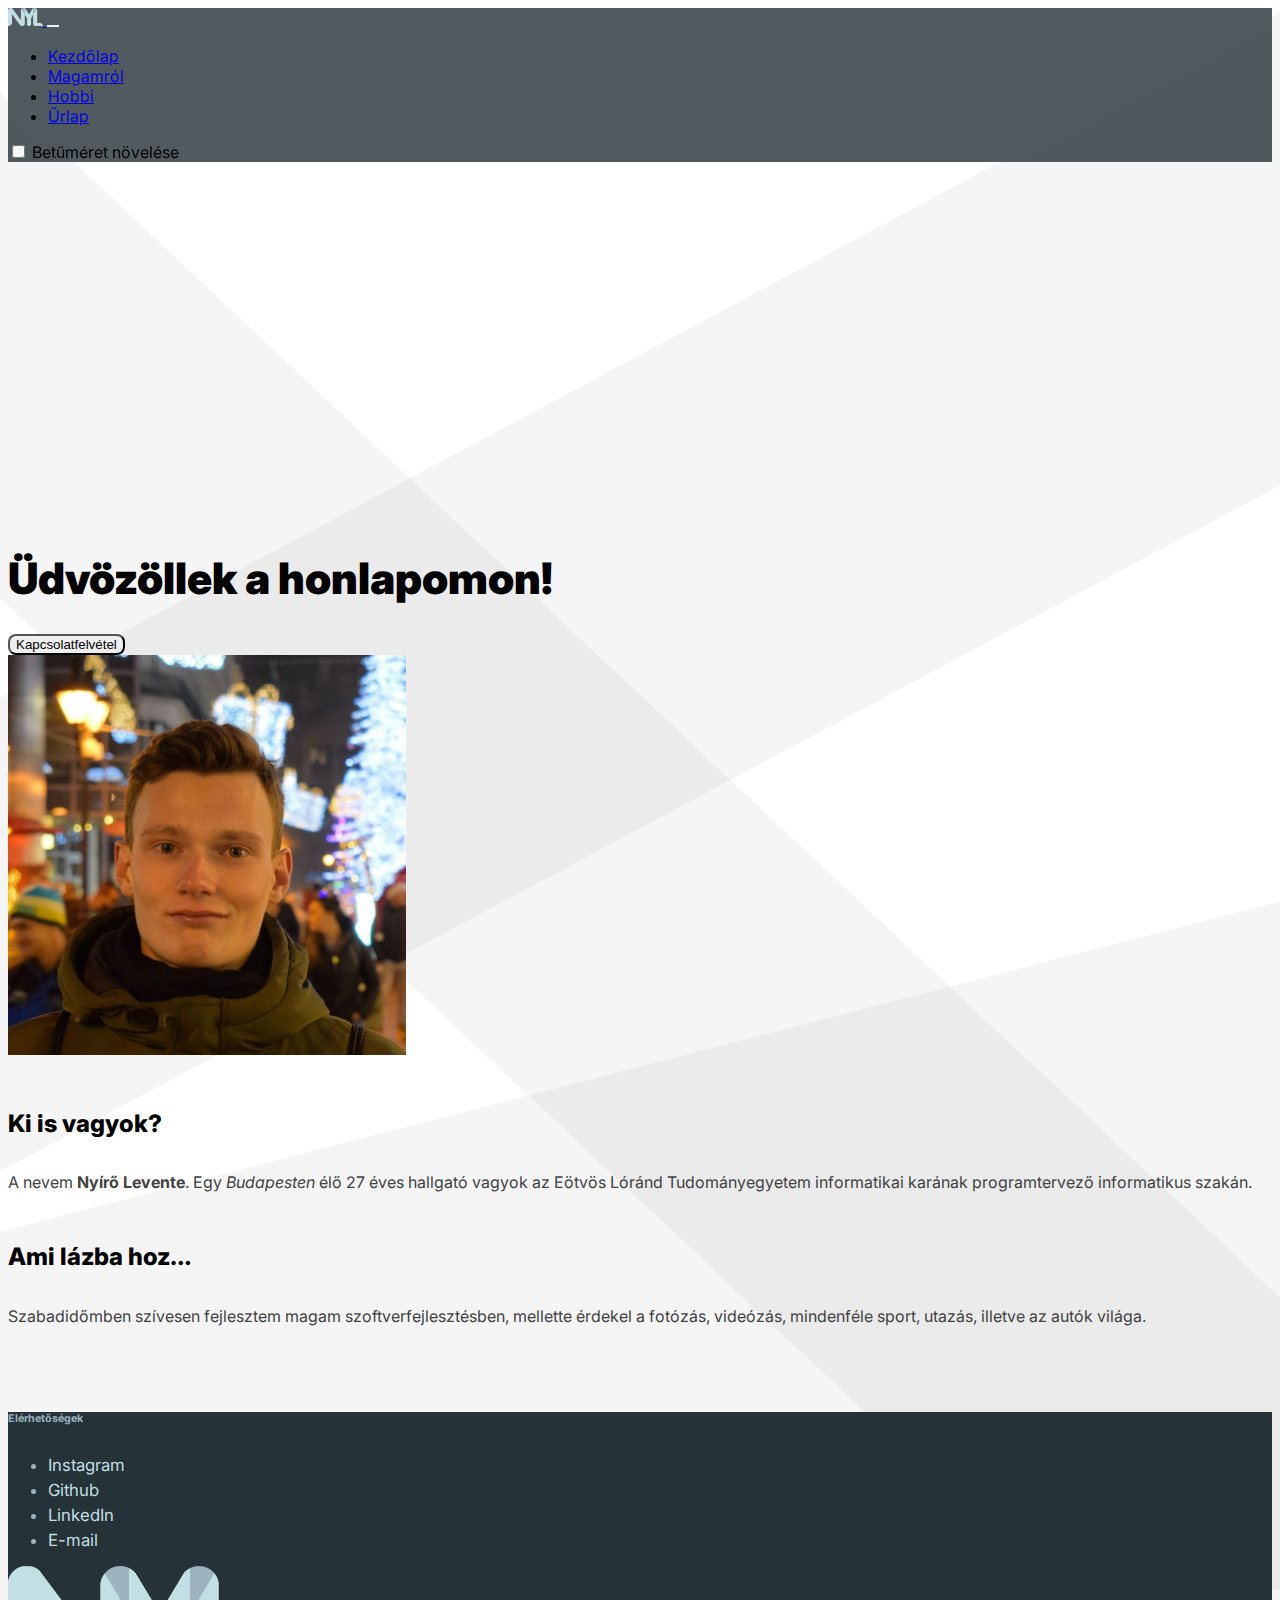
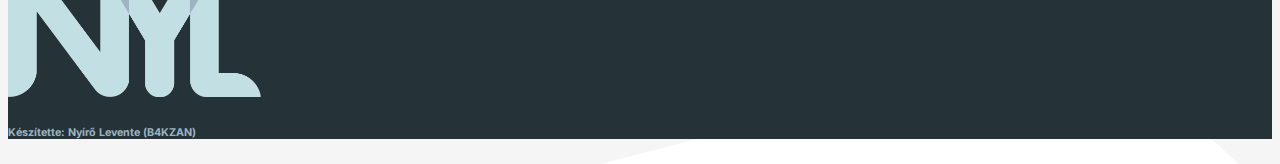
<file: index.html>
<!DOCTYPE html>
<html lang="hu">
<head>
    <meta charset="UTF-8">
    <meta http-equiv="X-UA-Compatible" content="IE=edge">
    <meta name="viewport" content="width=device-width, initial-scale=1.0">
    <title>Nyírő Levente - Főoldal</title>
    <meta name="description" content="B4KZAN ELTE-IK Webfejlesztés HTML5-CSS beadandó">
    <meta name="keywords" content="elte, Eötvös, Lóránd, Tudományegyetem, nyiro, levente, portfolio">
    <!-- local -->
    <link media="screen" rel="stylesheet" href="css/style.css">
    <link media="print" rel="stylesheet" href="css/print.css">
    <script src="./js/script.js"></script>
    <!-- global -->
    <link href="https://cdn.jsdelivr.net/npm/bootstrap@5.0.0-beta1/dist/css/bootstrap.min.css" rel="stylesheet" integrity="sha384-giJF6kkoqNQ00vy+HMDP7azOuL0xtbfIcaT9wjKHr8RbDVddVHyTfAAsrekwKmP1" crossorigin="anonymous">
    <script src="https://cdn.jsdelivr.net/npm/bootstrap@5.0.0-beta1/dist/js/bootstrap.bundle.min.js" integrity="sha384-ygbV9kiqUc6oa4msXn9868pTtWMgiQaeYH7/t7LECLbyPA2x65Kgf80OJFdroafW" crossorigin="anonymous"></script>
</head>
<body onload="myAge()">
    <header>
        <nav class="navbar navbar-expand-md navbar-dark fixed-top">
            <div class="container">
                <a class="navbar-brand" href="index.html">
                    <img src="media/logo_blue.png" alt="logo" class="img-fluid">
                </a>
                <button class="navbar-toggler" type="button" data-bs-toggle="collapse" data-bs-target="#navbarSupportedContent" aria-controls="navbarSupportedContent" aria-expanded="false" aria-label="Toggle navigation">
                    <span class="navbar-toggler-icon"></span>
                </button>
                <div class="collapse navbar-collapse" id="navbarSupportedContent">
                    <ul class="navbar-nav me-auto mb-lg-0">
                        <li class="nav-item"><a class="nav-link active" aria-current="page" href="index.html">Kezdőlap</a></li>
                        <li class="nav-item"><a class="nav-link" href="about.html">Magamról</a></li>
                        <li class="nav-item"><a class="nav-link" href="hobby.html">Hobbi</a></li>
                        <li class="nav-item"><a class="nav-link" href="form.html">Űrlap</a></li>
                    </ul>
                    <div class="form-check form-switch">
                        <input class="form-check-input" type="checkbox" id="toggleFontSize" onchange="toggleFontSize()">
                        <label class="form-check-label text-light" for="toggleFontSize">Betűméret növelése</label>
                    </div>
                </div>
            </div>
        </nav>
    </header>

    <main class="container-md">
        <article id="hero">
            <div class="row">
                <div class="col-md text-center vertical-center p-3">
                    <h1>Üdvözöllek a honlapomon!</h1>
                    <button class="btn btn-primary mt-3 px-5 py-2" onclick="window.location='form.html'">Kapcsolatfelvétel</button>
                </div>
                <div class="col-md text-center p-3">
                    <img src="media/me.jpg" alt="me" class="img-fluid rounded">
                </div>
            </div>
        </article>

        <div class="row">
            <div class="col-md-6">
                <article>
                    <h2>Ki is vagyok?</h2>
                    <p>A nevem <b>Nyírő Levente</b>. Egy <cite>Budapesten</cite> élő <span id="myAge"></span> éves hallgató vagyok az Eötvös
                        Lóránd Tudományegyetem informatikai karának programtervező informatikus szakán.</p>
                </article>
            </div>
            <div class="col-md-6">
                <article>
                    <h2>Ami lázba hoz…</h2>
                    <p>Szabadidőmben szívesen fejlesztem magam szoftverfejlesztésben, mellette érdekel a fotózás, videózás, mindenféle sport, utazás, illetve az autók világa.</p>
                </article>
            </div>
        </div>
    </main>

    <footer class="container-fluid py-5">
        <div class="container-md text-center">
            <div class="row">
                <div class="col-md pt-2">
                    <h6>Elérhetőségek</h6>
                    <ul class="list-unstyled">
                        <li><a href="https://www.instagram.com/leventenyiro/" target="_blank">Instagram</a></li>
                        <li><a href="https://github.com/leventenyiro" target="_blank">Github</a></li>
                        <li><a href="https://www.linkedin.com/in/levente-ny%C3%ADr%C5%91-6a972a14a/" target="_blank">LinkedIn</a></li>
                        <li><a href="mailto:b4kzan@inf.elte.hu" target="_blank">E-mail</a></li>
                    </ul>
                </div>
                <div class="col-md pt-4">
                    <img src="media/logo_blue.png" alt="footer_logo">
                    <h6 class="pt-4">Készítette: Nyírő Levente (B4KZAN)</h6>
                </div>
            </div>
        </div>
    </footer>
</body>
</html>
</file>
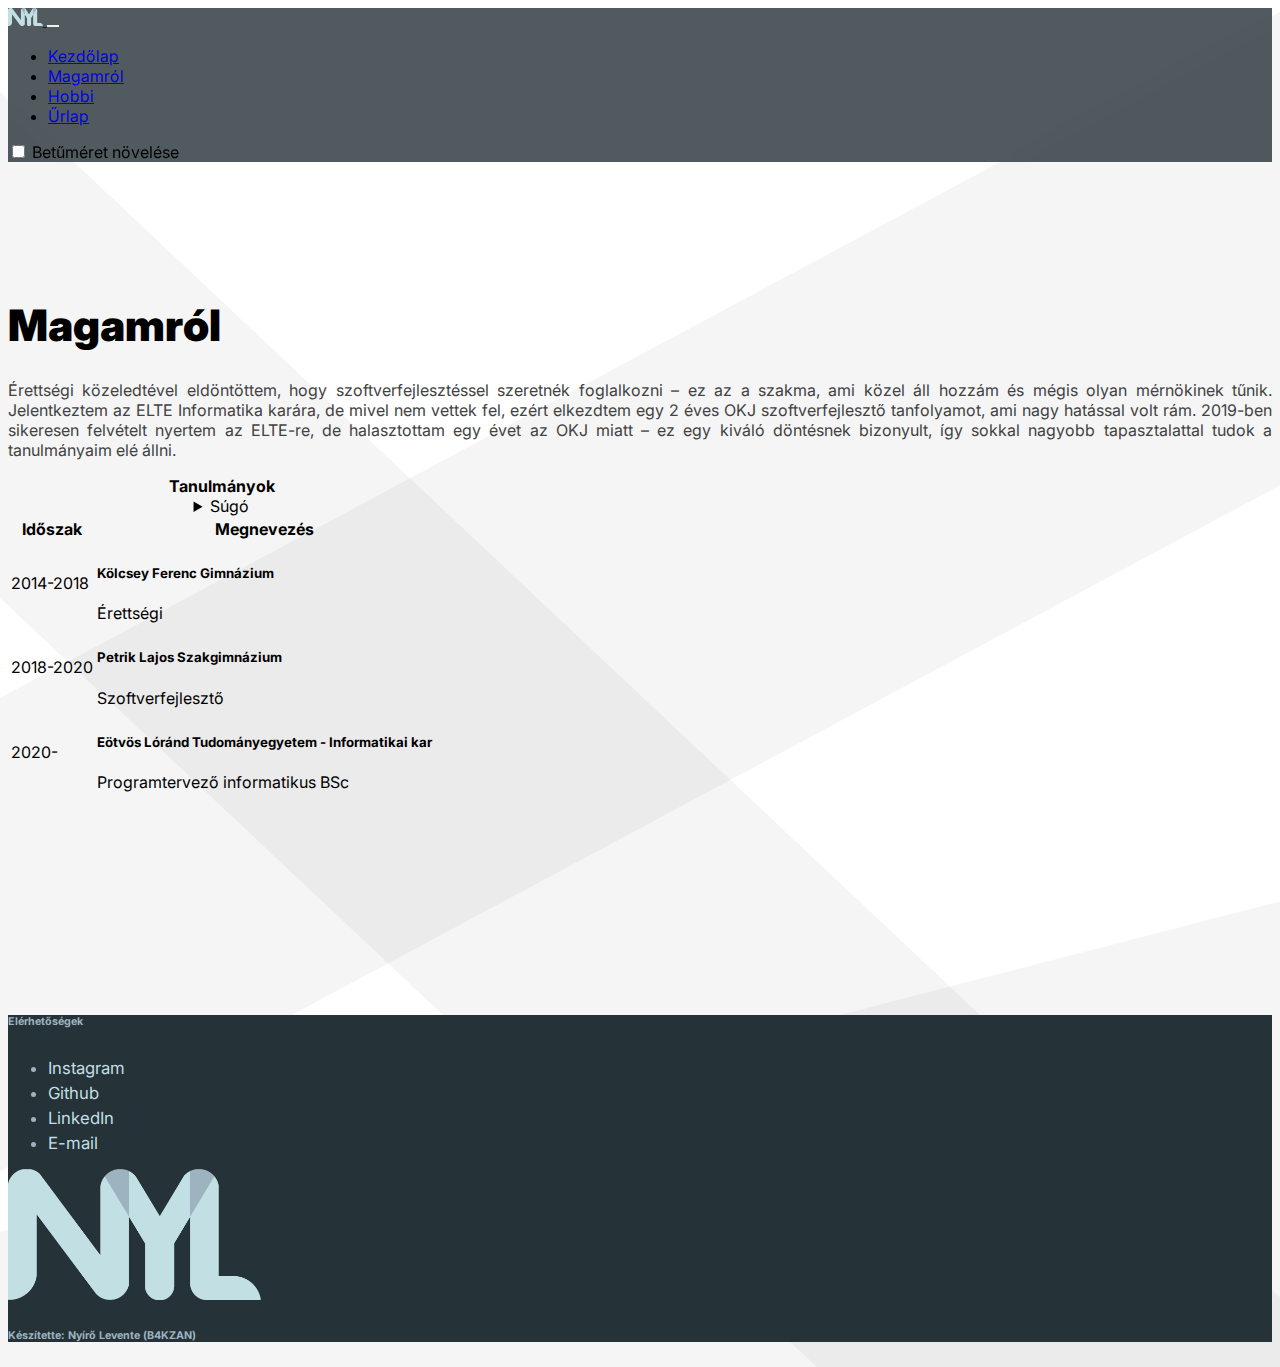
<file: about.html>
<!DOCTYPE html>
<html lang="hu">
<head>
    <meta charset="UTF-8">
    <meta http-equiv="X-UA-Compatible" content="IE=edge">
    <meta name="viewport" content="width=device-width, initial-scale=1.0">
    <title>Nyírő Levente - Rólam</title>
    <meta name="description" content="B4KZAN ELTE-IK Webfejlesztés HTML5-CSS beadandó">
    <meta name="keywords" content="elte, Eötvös, Lóránd, Tudományegyetem, nyiro, levente, portfolio">
    <!-- local -->
    <link media="screen" rel="stylesheet" href="css/style.css">
    <link media="print" rel="stylesheet" href="css/print.css">
    <script src="./js/script.js"></script>
    <!-- global -->
    <link href="https://cdn.jsdelivr.net/npm/bootstrap@5.0.0-beta1/dist/css/bootstrap.min.css" rel="stylesheet" integrity="sha384-giJF6kkoqNQ00vy+HMDP7azOuL0xtbfIcaT9wjKHr8RbDVddVHyTfAAsrekwKmP1" crossorigin="anonymous">
    <script src="https://cdn.jsdelivr.net/npm/bootstrap@5.0.0-beta1/dist/js/bootstrap.bundle.min.js" integrity="sha384-ygbV9kiqUc6oa4msXn9868pTtWMgiQaeYH7/t7LECLbyPA2x65Kgf80OJFdroafW" crossorigin="anonymous"></script>
</head>
<body>
    <header>
        <nav class="navbar navbar-expand-md navbar-dark fixed-top">
            <div class="container">
                <a class="navbar-brand" href="index.html">
                    <img src="media/logo_blue.png" alt="logo" class="img-fluid">
                </a>
                <button class="navbar-toggler" type="button" data-bs-toggle="collapse" data-bs-target="#navbarSupportedContent" aria-controls="navbarSupportedContent" aria-expanded="false" aria-label="Toggle navigation">
                    <span class="navbar-toggler-icon"></span>
                </button>
                <div class="collapse navbar-collapse" id="navbarSupportedContent">
                    <ul class="navbar-nav me-auto mb-lg-0">
                        <li class="nav-item"><a class="nav-link" aria-current="page" href="index.html">Kezdőlap</a></li>
                        <li class="nav-item"><a class="nav-link active" href="about.html">Magamról</a></li>
                        <li class="nav-item"><a class="nav-link" href="hobby.html">Hobbi</a></li>
                        <li class="nav-item"><a class="nav-link" href="form.html">Űrlap</a></li>
                    </ul>
                    <div class="form-check form-switch">
                        <input class="form-check-input" type="checkbox" id="toggleFontSize" onchange="toggleFontSize()">
                        <label class="form-check-label text-light" for="toggleFontSize">Betűméret növelése</label>
                    </div>
                </div>
            </div>
        </nav>
    </header>

    <main class="container-md">
        <article>
            <h1>Magamról</h1>
            <p>Érettségi közeledtével eldöntöttem, hogy szoftverfejlesztéssel szeretnék foglalkozni – ez az a szakma, ami közel áll hozzám és mégis olyan mérnökinek tűnik. Jelentkeztem az ELTE Informatika karára, de mivel nem vettek fel, ezért elkezdtem egy 2 éves OKJ szoftverfejlesztő tanfolyamot, ami nagy hatással volt rám. 2019-ben sikeresen felvételt nyertem az ELTE-re, de halasztottam egy évet az OKJ miatt – ez egy kiváló döntésnek bizonyult, így sokkal nagyobb tapasztalattal tudok a tanulmányaim elé állni.</p>
        </article>
        <section>
            <table class="table">
                <caption>
                    <strong>Tanulmányok</strong>
                    <details>
                        <summary>Súgó</summary>
                        <p>A táblázatban találhatóak az eddig elvégzett, illetve folyamatban lévő iskoláim.</p>
                    </details>
                </caption>
                <thead>
                    <tr>
                        <th>Időszak</th>
                        <th>Megnevezés</th>
                    </tr>
                </thead>
                <tbody>
                    <tr>
                        <td>2014-2018</td>
                        <td>
                            <h5>Kölcsey Ferenc Gimnázium</h5>
                            Érettségi
                        </td>
                    </tr>
                    <tr>
                        <td>2018-2020</td>
                        <td>
                            <h5>Petrik Lajos Szakgimnázium</h5>
                            Szoftverfejlesztő
                        </td>
                    </tr>
                    <tr>
                        <td>2020-</td>
                        <td>
                            <h5>Eötvös Lóránd Tudományegyetem - Informatikai kar</h5>
                            Programtervező informatikus BSc
                        </td>
                    </tr>
                </tbody>
            </table>
        </section>
    </main>

    <footer class="container-fluid py-5">
        <div class="container-md text-center">
            <div class="row">
                <div class="col-md pt-2">
                    <h6>Elérhetőségek</h6>
                    <ul class="list-unstyled">
                        <li><a href="https://www.instagram.com/leventenyiro/" target="_blank">Instagram</a></li>
                        <li><a href="https://github.com/leventenyiro" target="_blank">Github</a></li>
                        <li><a href="https://www.linkedin.com/in/levente-ny%C3%ADr%C5%91-6a972a14a/" target="_blank">LinkedIn</a></li>
                        <li><a href="mailto:b4kzan@inf.elte.hu" target="_blank">E-mail</a></li>
                    </ul>
                </div>
                <div class="col-md pt-4">
                    <img src="media/logo_blue.png" alt="footer_logo">
                    <h6 class="pt-4">Készítette: Nyírő Levente (B4KZAN)</h6>
                </div>
            </div>
        </div>
    </footer>
</body>
</html>
</file>
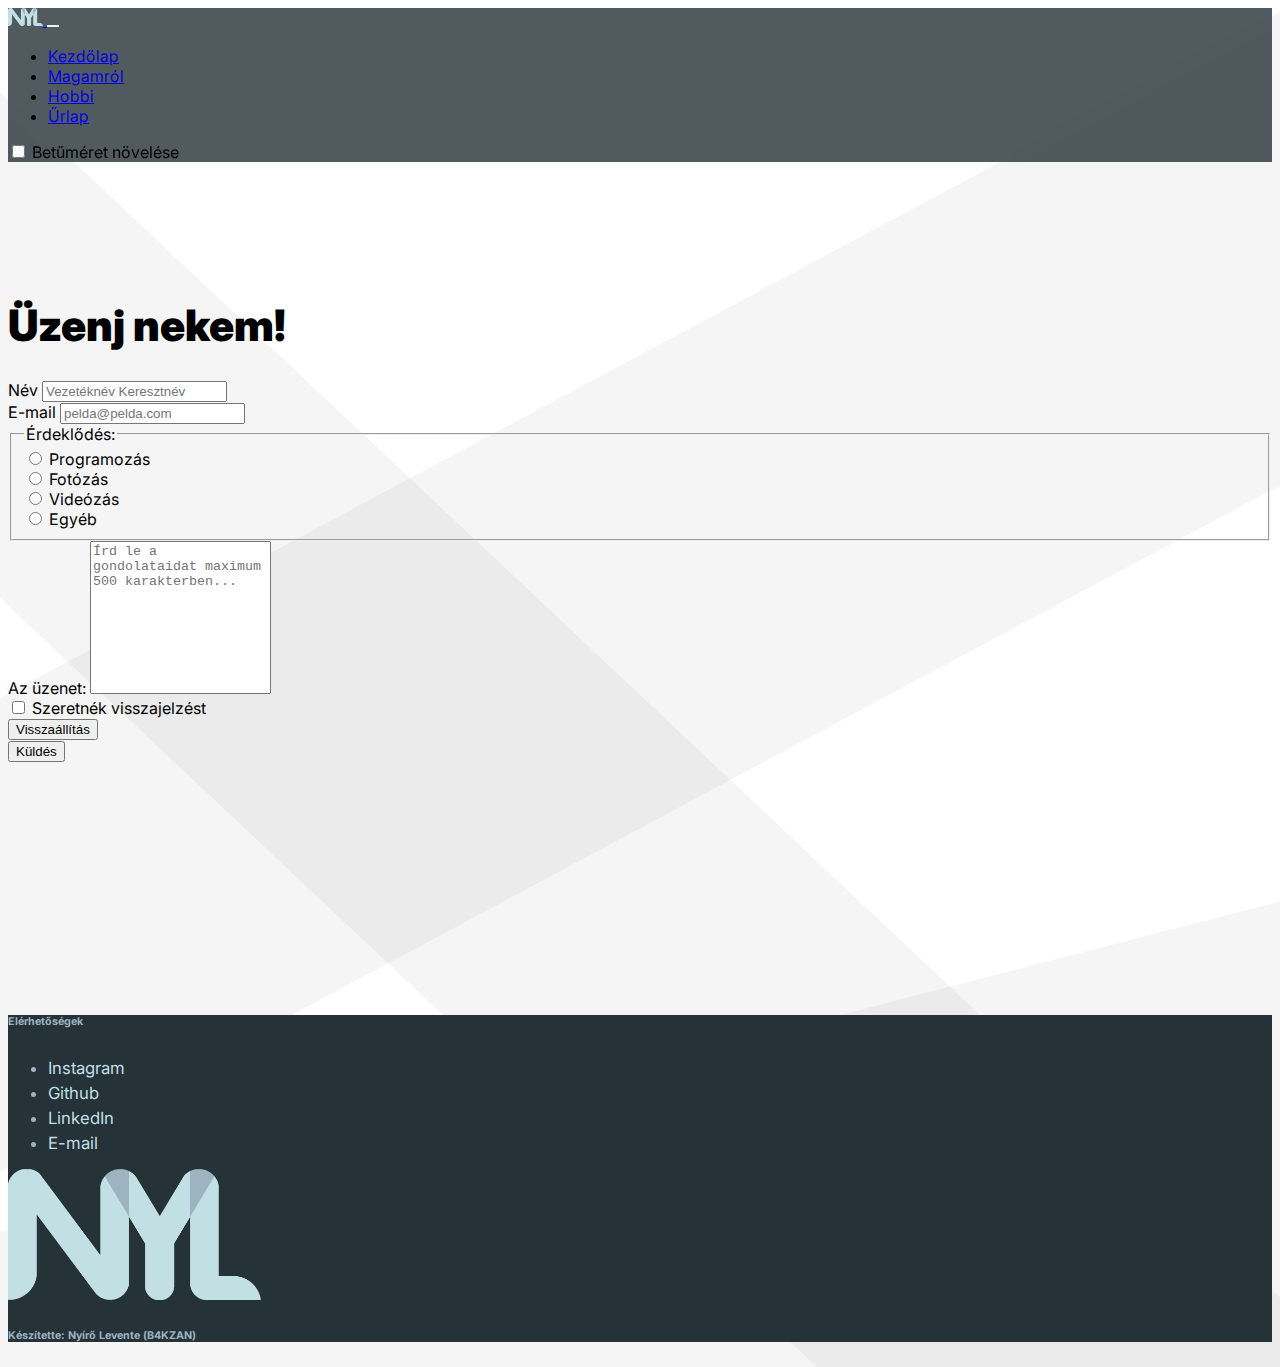
<file: form.html>
<!DOCTYPE html>
<html lang="hu">
<head>
    <meta charset="UTF-8">
    <meta http-equiv="X-UA-Compatible" content="IE=edge">
    <meta name="viewport" content="width=device-width, initial-scale=1.0">
    <title>Nyírő Levente - Űrlap</title>
    <meta name="description" content="B4KZAN ELTE-IK Webfejlesztés HTML5-CSS beadandó">
    <meta name="keywords" content="elte, Eötvös, Lóránd, Tudományegyetem, nyiro, levente, portfolio">
    <!-- local -->
    <link media="screen" rel="stylesheet" href="css/style.css">
    <link media="print" rel="stylesheet" href="css/print.css">
    <script src="./js/script.js"></script>
    <!-- global -->
    <link href="https://cdn.jsdelivr.net/npm/bootstrap@5.0.0-beta1/dist/css/bootstrap.min.css" rel="stylesheet" integrity="sha384-giJF6kkoqNQ00vy+HMDP7azOuL0xtbfIcaT9wjKHr8RbDVddVHyTfAAsrekwKmP1" crossorigin="anonymous">
    <script src="https://cdn.jsdelivr.net/npm/bootstrap@5.0.0-beta1/dist/js/bootstrap.bundle.min.js" integrity="sha384-ygbV9kiqUc6oa4msXn9868pTtWMgiQaeYH7/t7LECLbyPA2x65Kgf80OJFdroafW" crossorigin="anonymous"></script>
</head>
<body>
    <header>
        <nav class="navbar navbar-expand-md navbar-dark fixed-top">
            <div class="container">
                <a class="navbar-brand" href="index.html">
                    <img src="media/logo_blue.png" alt="logo" class="img-fluid">
                </a>
                <button class="navbar-toggler" type="button" data-bs-toggle="collapse" data-bs-target="#navbarSupportedContent" aria-controls="navbarSupportedContent" aria-expanded="false" aria-label="Toggle navigation">
                    <span class="navbar-toggler-icon"></span>
                </button>
                <div class="collapse navbar-collapse" id="navbarSupportedContent">
                    <ul class="navbar-nav me-auto mb-lg-0">
                        <li class="nav-item"><a class="nav-link" aria-current="page" href="index.html">Kezdőlap</a></li>
                        <li class="nav-item"><a class="nav-link" href="about.html">Magamról</a></li>
                        <li class="nav-item"><a class="nav-link" href="hobby.html">Hobbi</a></li>
                        <li class="nav-item"><a class="nav-link active" href="form.html">Űrlap</a></li>
                    </ul>
                    <div class="form-check form-switch">
                        <input class="form-check-input" type="checkbox" id="toggleFontSize" onchange="toggleFontSize()">
                        <label class="form-check-label text-light" for="toggleFontSize">Betűméret növelése</label>
                    </div>
                </div>
            </div>
        </nav>
    </header>

    <main class="container-md">
        <h1>Üzenj nekem!</h1>
        <form>
            <div class="row">
                <div class="col-md mb-3">
                    <label for="formName" class="form-label">Név</label>
                    <input type="text" class="form-control" name="inputName" id="formName" required="required" placeholder="Vezetéknév Keresztnév" maxlength="100">
                </div>
                <div class="col-md mb-3">
                    <label for="formEmail" class="form-label">E-mail</label>
                    <input type="email" class="form-control" name="inputEmail" id="formEmail" required="required" placeholder="pelda@pelda.com" maxlength="100">
                </div>
            </div>

            <div class="row">
                <fieldset class="col-md mb-3">
                    <legend class="col-form-label col-sm">Érdeklődés:</legend>
                    <div class="form-check">
                        <input class="form-check-input" type="radio" name="inputErdeklodes" id="formErdProg" value="programozas" required="required">
                        <label class="form-check-label" for="formErdProg">Programozás</label>
                    </div>
    
                    <div class="form-check">
                        <input class="form-check-input" type="radio" name="inputErdeklodes" id="formErdFoto" value="fotozas">
                        <label class="form-check-label" for="formErdFoto">Fotózás</label>
                    </div>
    
                    <div class="form-check">
                        <input class="form-check-input" type="radio" name="inputErdeklodes" id="formErdVideo" value="videozas">
                        <label class="form-check-label" for="formErdVideo">Videózás</label>
                    </div>
    
                    <div class="form-check">
                        <input class="form-check-input" type="radio" name="inputErdeklodes" id="formErdEgyeb" value="egyeb">
                        <label class="form-check-label" for="formErdEgyeb">Egyéb</label>
                    </div>
                </fieldset>

                <div class="col-md-9 mb-3">
                    <label for="formComment">Az üzenet:</label>
                    <textarea rows="5" class="form-control" placeholder="Írd le a gondolataidat maximum 500 karakterben..." id="formComment" required="required" maxlength="500"></textarea>
                </div>
            </div>

            <div class="form-check mb-3">
                <input class="form-check-input" type="checkbox" value="" id="formFeedback">
                <label class="form-check-label" for="formFeedback">Szeretnék visszajelzést</label>
            </div>

            <div class="row text-center">
                <div class="col-sm mr-5 mb-3">
                    <input type="reset" value="Visszaállítás" class="btn btn-outline-danger px-5 py-2">
                </div>
                <div class="col-sm ml-5 mb-3">
                    <input type="submit" value="Küldés" class="col-sm btn btn-primary px-5 py-2">
                </div>
            </div>
        </form>
    </main>

    <footer class="container-fluid py-5">
        <div class="container-md text-center">
            <div class="row">
                <div class="col-md pt-2">
                    <h6>Elérhetőségek</h6>
                    <ul class="list-unstyled">
                        <li><a href="https://www.instagram.com/leventenyiro/" target="_blank">Instagram</a></li>
                        <li><a href="https://github.com/leventenyiro" target="_blank">Github</a></li>
                        <li><a href="https://www.linkedin.com/in/levente-ny%C3%ADr%C5%91-6a972a14a/" target="_blank">LinkedIn</a></li>
                        <li><a href="mailto:b4kzan@inf.elte.hu" target="_blank">E-mail</a></li>
                    </ul>
                </div>
                <div class="col-md pt-4">
                    <img src="media/logo_blue.png" alt="footer_logo">
                    <h6 class="pt-4">Készítette: Nyírő Levente (B4KZAN)</h6>
                </div>
            </div>
        </div>
    </footer>
</body>
</html>
</file>
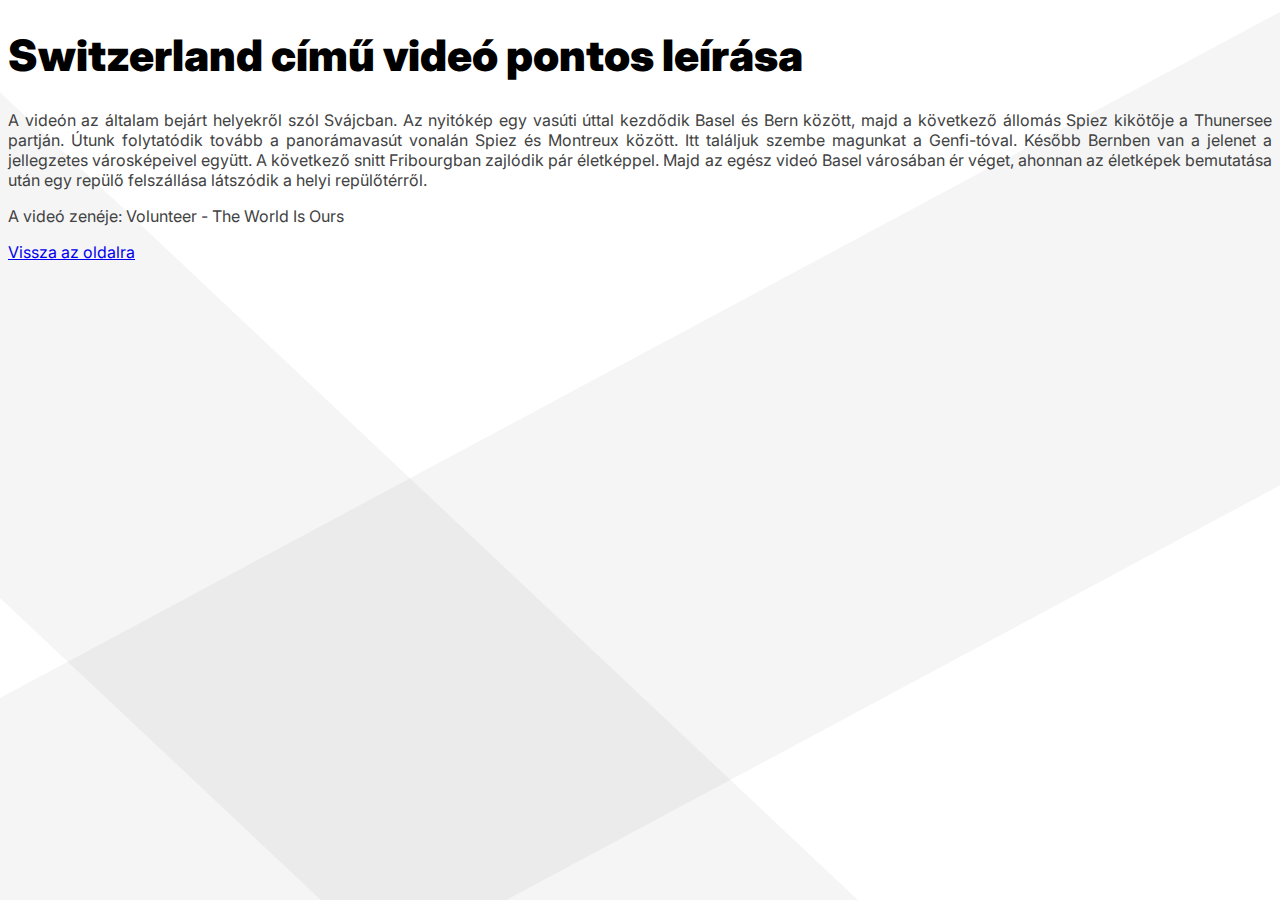
<file: videodesc.html>
<!-- XHTML helye -->
<!DOCTYPE html PUBLIC "-//W3C//DTD XHTML 1.0 Strict//EN" 
"http://www.w3.org/TR/xhtml1/DTD/xhtml1-strict.dtd">
<html xmlns="http://www.w3.org/1999/xhtml" xml:lang="hu" lang="hu">
<head>
    <title>Nyírő Levente - Hobby - Videóleírás</title>
    <meta http-equiv="Content-Type" content="text/html; charset=utf-8"/>
    <link media="screen" rel="stylesheet" type="text/css" href="css/style.css" />
    <link media="print" rel="stylesheet" type="text/css" href="css/print.css" />
    <script type="text/javascript" src="js/script.js"></script>
</head>
<body>
    <div class="main">
        <h1>Switzerland című videó pontos leírása</h1>
        <p>A videón az általam bejárt helyekről szól Svájcban. Az nyitókép egy vasúti úttal kezdődik Basel és Bern között, majd a következő állomás Spiez kikötője a Thunersee partján. Útunk folytatódik tovább a panorámavasút vonalán Spiez és Montreux között. Itt találjuk szembe magunkat a Genfi-tóval. Később Bernben van a jelenet a jellegzetes városképeivel együtt. A következő snitt Fribourgban zajlódik pár életképpel. Majd az egész videó Basel városában ér véget, ahonnan az életképek bemutatása után egy repülő felszállása látszódik a helyi repülőtérről.</p>
        <p>A videó zenéje: <span lang="en">Volunteer - The World Is Ours</span></p>
        <a href="hobby.html">Vissza az oldalra</a>
    </div>
</body>
</html>
</file>
<file: css/style.css>
@import url("https://fonts.googleapis.com/css2?family=Inter:wght@100;200;300;400;500;600;700;800;900&display=swap");

body {
  font-family: 'Inter', sans-serif !important;
  position: relative;
  background-image: url("../media/background.png");
  background-repeat: repeat;
  background-size: cover;
}

::selection {
  background-color: #ffbb0077;
}

h1 {
  font-weight: 900 !important;
  font-size: 270% !important;
  color: black;
}

nav {
  background-color: #253237cc;
  backdrop-filter: blur(10px);
}

.navbar-brand img {
  height: 18px;
}

.navbar-toggler {
  border: 0px !important;
  box-shadow: none !important;
}

main {
  padding-top: 12vh;
  padding-bottom: 5vh;
  min-height: 75vh;
}

#hero img {
  max-height: 400px;
}

#hero h1 {
  padding-top: 20%;
}

#hero button {
  border-radius: 8px;
}

h2 {
  color: black;
  font-weight: 800 !important;
  padding-bottom: 15px;
}

p {
  text-align: justify;
  color: #424242;
}

article h2 {
  padding-top: 30px;
}

.img-link {
  overflow: hidden;
  max-height: 40em;
  border-radius: 10px;
}

.img-link img {
  width: 100%;
  transition: transform 0.5s, filter 0.5s ease-in-out;
  transform-origin: center center;
  filter: brightness(50%);
}

.img-link:hover img {
  filter: brightness(90%);
  transform: scale(1.02);
}

footer {
  background-color: #253237;
  color: #9db4c0;
  font-size: 100%;
}

footer li {
  padding-top: 5px;
}

footer li a {
  text-decoration: none;
  color: #c2dfe3;
  font-size: 105%;
  transition: 0.04s;
}

footer li a:hover {
  color: #9db4c0;
  transition: 0.04s;
}

footer li a:visited {
  color: #D4B0FF;
}

footer img {
  max-width: 20%;
}

video {
  width: 100%;
  outline: none;
}

textarea {
  resize: none !important;
  min-height: 11em !important;
}
</file>
<file: css/print.css>
@import 'style.css';

body {
  max-width: unset;
}
header {
  display: none;
}
main, footer {
  width: 100%;
  padding: 0;
  max-width: unset;
}
main {
  min-height: 0;
}
a:after {
  content: " (" attr(href) ")";
}
</file>
